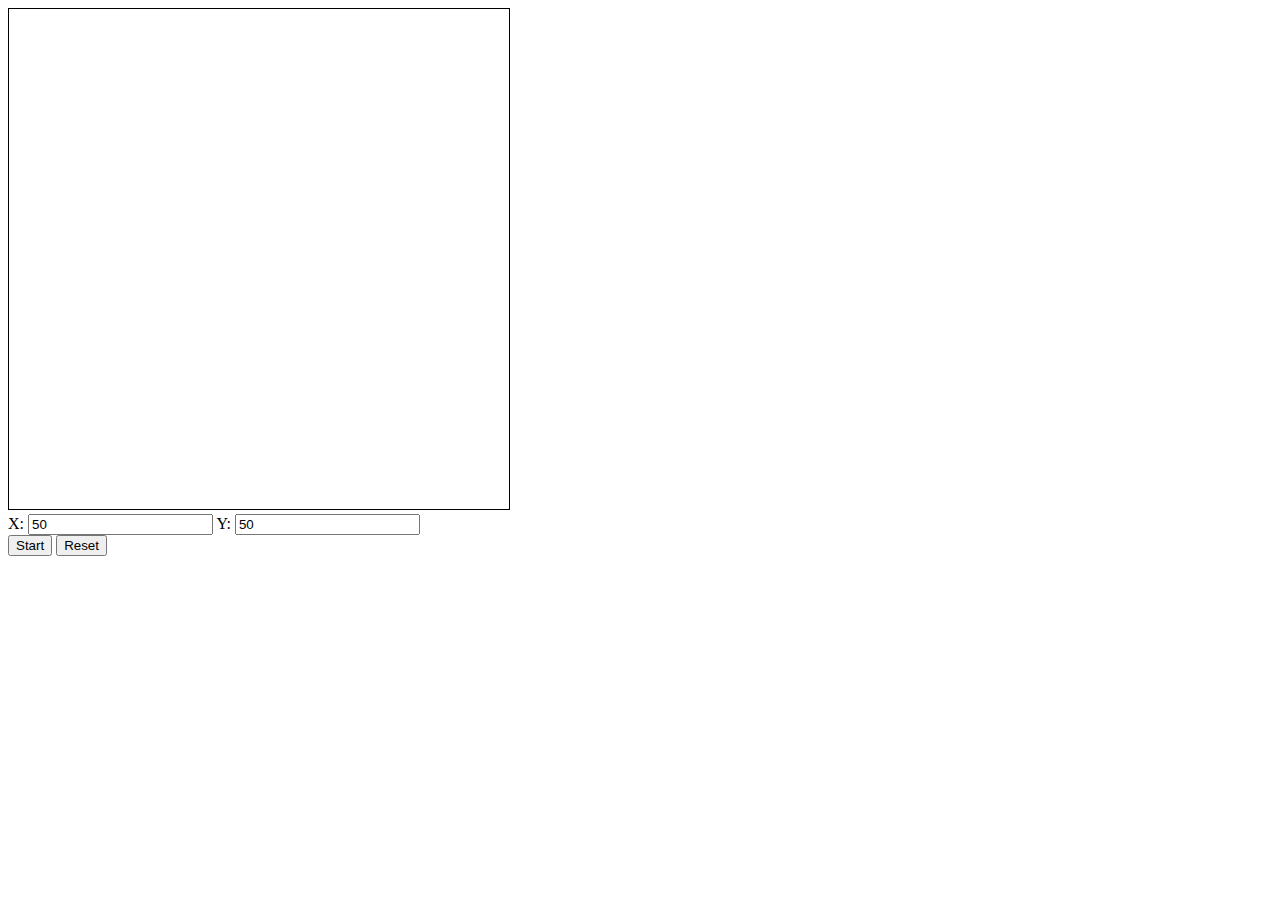
<file: Laby6/index.html>
<!DOCTYPE html>
<html lang="en">
<head>
    <meta charset="UTF-8">
    <meta http-equiv="X-UA-Compatible" content="IE=edge">
    <meta name="viewport" content="width=device-width, initial-scale=1.0">
    <title>Document</title>
    <link rel="stylesheet" href="style.css">
    <script src="script.js" defer></script>
</head>
<body>
    <canvas id="canvas" width="500" height="500"></canvas>
    <br/>
    X: <input type="text" id="numBalls" value="10" />
    Y: <input type="text" id="minDist" value="50" />
    <br/>
    <button id="startBtn">Start</button>
    <button id="resetBtn">Reset</button>
</body>
</html>
</file>
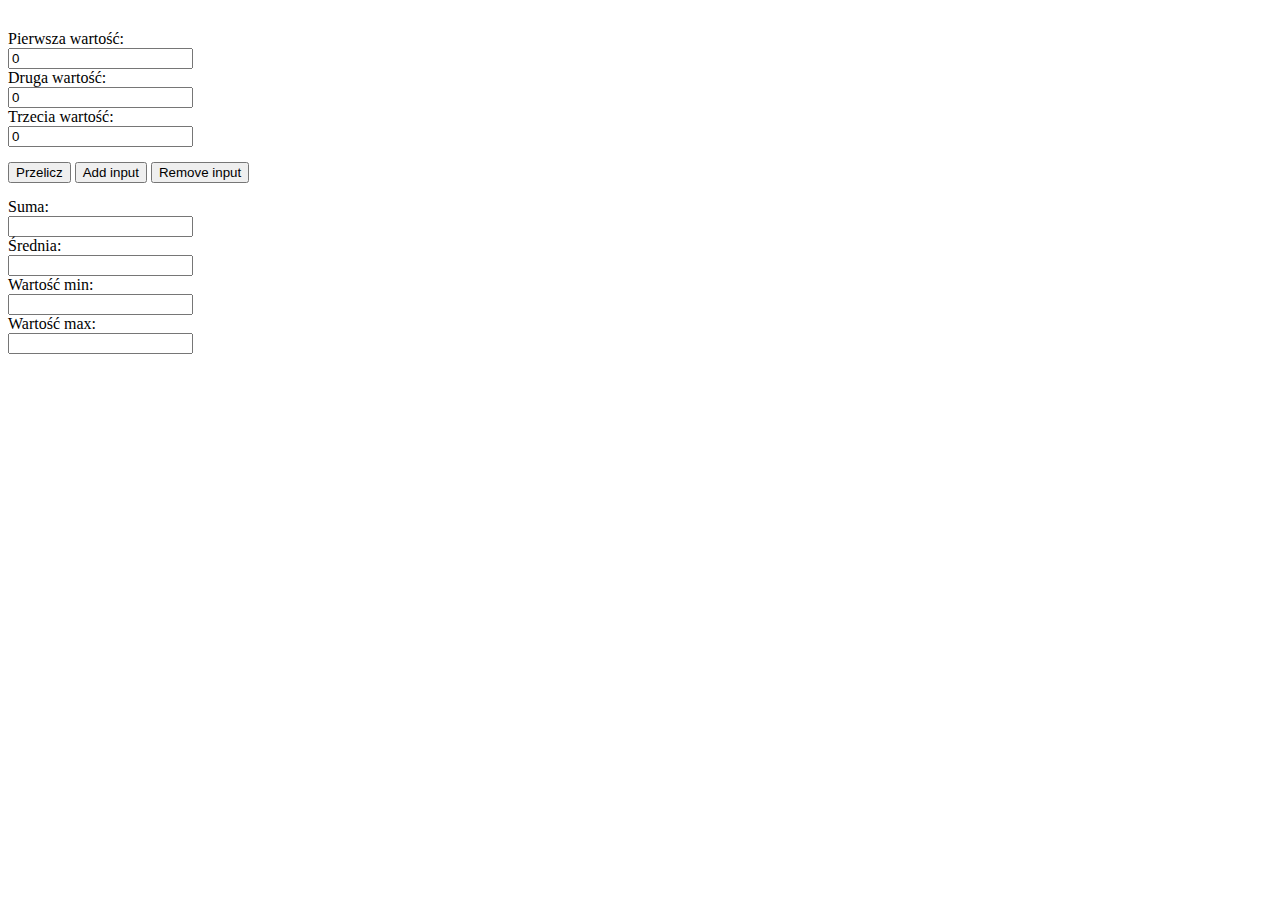
<file: Laby1/Lab1.html>
<!DOCTYPE html>
<html lang="en">
<head>
    <meta charset="UTF-8">
    <meta http-equiv="X-UA-Compatible" content="IE=edge">
    <meta name="viewport" content="width=device-width, initial-scale=1.0">
    <title>Document</title>
    <link rel="stylesheet" href="styles.css">
</head>
<body>
    <main>
        <div class="container">
            <div>
                <form>
                    <div id ="inputForm" onchange="calculate()">
                        <label>Pierwsza wartość:</label><br>
                        <input id="input" type="number" value="0"><br>
                        <label>Druga wartość:</label><br>
                        <input id="input" type="number" value="0"><br>
                        <label>Trzecia wartość:</label><br>
                        <input id="input" type="number" value="0"><br>
                    </div>
                </form>
                    <button id="calculate">Przelicz</button>
                    <button onclick="addInput()">Add input</button>
                    <button onclick="removeInput(), calculate()">Remove input</button>
            </div class = "output">
                <form > 
                    <label>Suma:</label> <br>
                    <input id="sum" type="text" value="" readonly="readonly" > <br>
                    <label>Średnia:</label> <br>
                    <input id="mean" type="text" value="" readonly="readonly"><br>
                    <label>Wartość min:</label> <br>
                    <input id="min" type="text" value="" readonly="readonly"> <br>
                    <label>Wartość max:</label></label> <br>
                    <input id="max" type="text" value="" readonly="readonly"> <br>
              </form>
            </div>
        </div>
    </main>

    <script type="text/javascript">
        const mainContainer = document.querySelector('.container') 
        const inputForm = document.querySelector('#inputForm')
        const calculateButton = document.querySelector('#calculate')
        const sumText = document.querySelector('#sum')
        const avgText = document.querySelector("#mean")
        const maxText = document.querySelector("#max")
        const minText = document.querySelector("#min")



function addInput(){
    let input = document.createElement('input');
    input.setAttribute("id", "input");
    input.setAttribute("type", "number");
    input.setAttribute("value", 0);
    inputForm.append(input);
};

function removeInput(){
let allInputs = document.querySelectorAll('#input');
if(allInputs.length > 3){
    let lastInput = allInputs[allInputs.length-1];
inputForm.removeChild(lastInput);
};

};

function calculate(){
const allInputs = document.querySelectorAll('#input');
let tempSum = 0;
let tempAvg = 0;
const tab = [];
allInputs.forEach(element => {
    tab.push(Number(element.value));
    tempSum += Number(element.value);
    tempAvg = tempSum/allInputs.length;
});
sumText.value = tempSum;
avgText.value = tempAvg;

maxText.value = Math.max(...tab);
minText.value = Math.min(...tab);

}

calculateButton.addEventListener('click', function () {
calculate();
});

    </script>
</body>
</html>
</file>
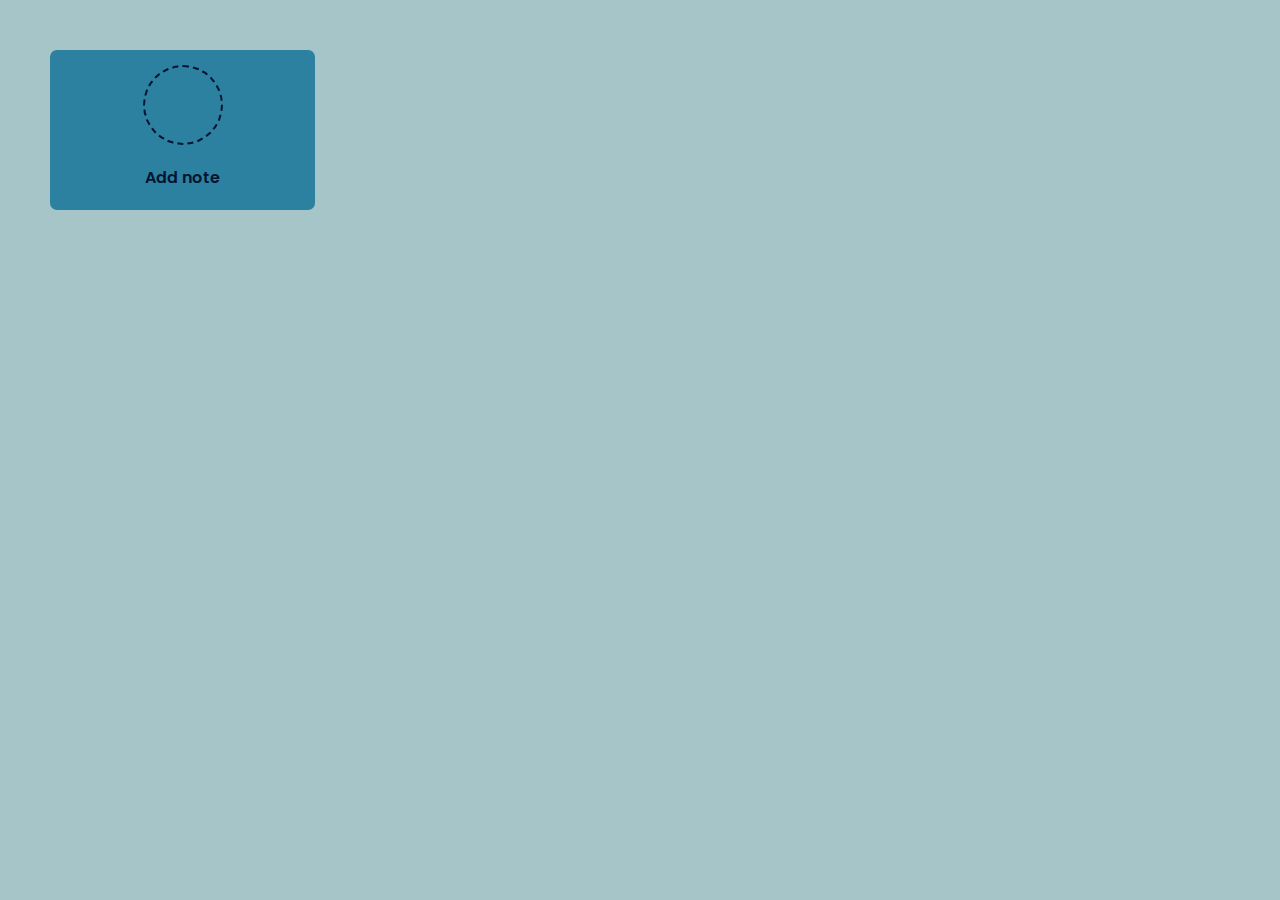
<file: Laby4/Lab4.html>
<!DOCTYPE html>
<html lang="en">
<head>
    <meta charset="UTF-8">
    <meta http-equiv="X-UA-Compatible" content="IE=edge">
    <meta name="viewport" content="width=device-width, initial-scale=1.0">
    <title>Document</title>
    <link rel="stylesheet" href="styles.css">
    <link rel="stylesheet" href="https://unicons.iconscout.com/release/v4.0.0/css/line.css">
</head>
<body class="container">
    <div class="popup_form">
        <div class="popup">
            <div class="content">  
                <header>
                    <p>Add new note</p>
                    <i class="uil uil-times"></i>
                </header> 
                <form action="#">
                    <div class="row_title">
                        <label>Title</label>
                        <input type="text">
                    </div>
                    <div class="row_text">
                        <label>Note</label>
                        <textarea></textarea>
                    </div>
                    <div class="color_selector">
                        <label for="note_color">Note color</label>
                        <input type="color" name="note_color">
                        <button>Add note</button>
                    </div>

                </form>
            </div>
        </div>
    </div>
    <div class="note_keeper">
        <li class="add_note">        
            <div class="plus_icon">
                <i class="uil uil-plus"></i>
            </div>
            <p>Add note</p>
        </li>
    </div>

    <script src="script.js">

    </script>
 
</body> 
</head>
</html>
</file>
<file: Laby6/style.css>
#canvas {
    border: 1px solid black;
  }
</file>
<file: Laby1/styles.css>
.container{
    align-content: center;
    margin-top: 30px;
    margin-right: auto;
}


.container #calculate{
    margin-top: 15px;
    margin-bottom: 15px;
}
</file>
<file: Laby4/styles.css>
/* Import Google Font - Poppins */
@import url('https://fonts.googleapis.com/css2?family=Poppins:wght@400;500;600;700&display=swap');
*{
  margin: 0;
  padding: 0;
  box-sizing: border-box;
  font-family: 'Poppins', sans-serif;
}
body{
  background-color: #53919986;
}

.note_keeper{
  margin: 50px;
  display: grid;
  gap: 20px;
  grid-template-columns: repeat(auto-fill, 265px);
}

.note_keeper li{
  height: inherit;
  list-style: none;
  background-color: rgb(45, 129, 160);
  border-radius: 7px;
  padding: 15px 20px 20px;
}

.add_note, .plus_icon, .bottom_content, .ellipsis_icon .menu li, .content header{
  display: flex;
  align-items: center;
  justify-content: space-between;
}

.add_note .plus_icon{
  border: 2px dashed #041431;
  height: 80px;
  width: 80px;
  color: #041431;
  font-size: 40px;
  border-radius: 50%;
  justify-content: center;
}
.add_note{
  flex-direction: column;
  justify-content: center;
  cursor: pointer;
}

.add_note p{
  color: #041431;
  font-weight: 600;
  margin-top: 20px;
}

.note p{
  font-size: 22px;
  font-weight: 600;
}

.note span{
  display: block;
  margin-top: 5px;
  color: #041431;
  font-size: 15px;
}
.note .bottom_content{
  padding-top: 10px;
}

.note_keeper .note{
  display: flex;
  justify-content: space-between;
  flex-direction: column;
}

.bottom_content span{
  color: rgb(0, 0, 0);
  font-size: 14px;
}
.bottom_content .ellipsis_icon{
  color: rgb(0, 0, 0);
  font-size: 14px;
  cursor: pointer;
}
.ellipsis_icon{
  position: relative;
}
.ellipsis_icon .menu{
  box-shadow: 0 0 6px rgba(0, 0, 0, 0.2);
  position: absolute;
  bottom: 0;
  right: -5px;
  transform: scale(0);
  border-radius: 5px;
  padding: 5px 0;
  background: rgb(45, 129, 160);
  transition: transform 0.2s ease;
  transform-origin: bottom right;
}
.ellipsis_icon .menu li{
  height: 25px;
  font-size: 16px;
  border-radius: 0;
  cursor: pointer;
  padding: 17px 15px;
  justify-content: flex-start;
}
.ellipsis_icon.show .menu{
  transform: scale(1);
}

.menu li:hover{
  background: rgb(51, 120, 145);;
}
.menu li i{
  padding-right: 9px;
}

.popup_form{
  position: fixed;
  top: 0;
  left: 0;
  width: 100%;
  height: 100%;
  z-index: 2;
  background: rgba(0, 0, 0, 0.5);
}
.popup_form, .popup_form .popup{
  opacity: 0;
  pointer-events: none;
  transition: all 0.25s ease;
}

.popup_form.show, .popup_form.show .popup{
  opacity: 1;
  pointer-events: auto;
}
.popup_form.show .popup{
  transform: translate(-50%, -50%) scale(1);
}
.popup_form .popup{
  position: absolute;
  top: 50%;
  left: 50%;
  z-index: 3;
  max-width: 400px;
  width: 100%;
  justify-content: center;
  transform: translate(-50%, -50%);
}
.popup .content{
  background: #fff;
  border-radius: 5px;
}

.popup .content header{
  border-bottom: 1px solid #ccc;
  padding: 15px 25px;
}
.content header p{
  font-weight: 500;
  font-size: 20px;
}
.content header i{
  cursor: pointer;
  font-size: 23px;
}
.content form{
  margin: 15px 25px 35px;
}

.content form :where(input, textarea){
  width: 100%;
  height: 50px;
  border: 1px solid;
  border-radius: 4px;
  outline: none;
  font-size: 17px;
  padding: 0 15px;
  resize: none;
}

.content .row_text{
  margin-bottom: 15px;
}
.content button{
  margin-bottom: 15px;
  margin-top: 10px;
  width: 100%;
  height: 50px;
  cursor: pointer;
}
.content input{
  cursor: pointer;
}
</file>
